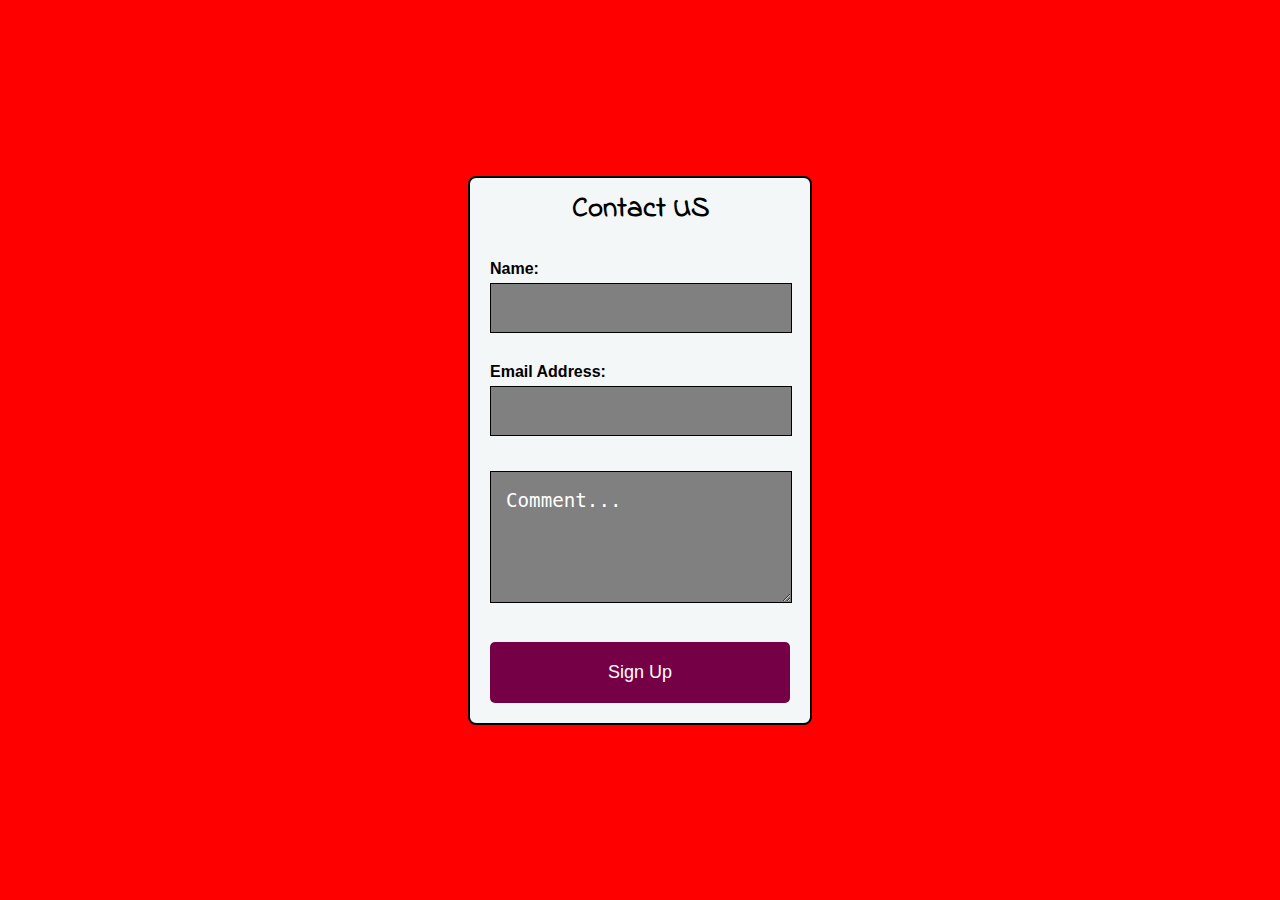
<file: contact.html>
<!DOCTYPE html>
<html lang="en">

<head>
    <meta charset="UTF-8">
    <meta http-equiv="X-UA-Compatible" content="IE=edge">
    <meta name="viewport" content="width=device-width, initial-scale=1.0">
    <meta name="description" content="Rock Scissors Paper Lizard Spock game of chance">
    <meta name="keywords" content="rock, scissors, paper, lizard, spock">
    <link rel="icon" type="image/png" sizes="16*16" href="assets/images/trek.png">
    <link rel="stylesheet" href="assets/css/style.css">
    <title>Rock Paper Scissors Lizard Spock</title>
</head>

<body>
    <section class="signup-container">
        <div id="signup">
            <form method="POST" action="https://formdump.codeinstitute.net/" class="form-section">
                <h2>Contact US</h2>
                <label for="fname">Name:</label>
                <input type="text" id="fname" name="user_name" required>
                <label for="email">Email Address:</label>
                <input type="email" id="email" name="email_address" required>
                <textarea type="text" name="message" class="feedback-input" placeholder="Comment..."
                    required></textarea>
                <button type="submit">Sign Up</button>
            </form>
        </div>
    </section>
</body>

</html>
</file>
<file: assets/css/style.css>
@import url('https://fonts.googleapis.com/css2?family=Indie+Flower&family=Inknut+Antiqua&display=swap');

* {
  margin: 0;
  padding: 0;
  border: none;
}

body {
  display: flex;
  justify-content: center;
  align-items: center;
  height: 100vh;
  font-family: Arial, Helvetica, sans-serif;
  background: red url("https://img.freepik.com/free-vector/wild-desert-landscape-daytime-scene_1308-50629.jpg?w=2000") no-repeat;
  background-size: cover;
  /* height: 100vh; */
}

/* Game-Area Settings*/
#game-area {
  width: 90%;
  text-align: center;
  background-color: burlywood;
  margin: 2rem 0;
}

/* Heading Settings */
header {
  background-color: rgb(0, 0, 0, 0.5);
  text-align: center;
  margin-bottom: 2rem;
}

h1 {
  font-family: 'Inknut Antiqua', serif;
  color: #FBDF07;
  padding: 1rem;
  text-transform: uppercase;
  font-size: 1rem;
  letter-spacing: .3rem;
}

h2 {
  font-family: 'Indie Flower', cursive;
  font-weight: bold;
  font-size: 2em;
}

h3 {
  margin-bottom: 1rem;
}

/* Images Styles */
.game-image {
  text-align: center;
  display: inline-block;
  margin-bottom: 1rem;
}

img {
  width: 100%;
  height: auto;
}

/* Button Styles */
.btn {
  font-family: 'Inknut Antiqua', serif;
  background-color: #c1bbc9;
  padding: 0.25rem 0.4rem;
  margin: 0.3rem;
  color: black;
  border: 1px solid black;
  border-radius: 15px;
  font-size: 0.75rem;
  cursor: pointer;
  text-align: center;
  width: 4.25rem;
}

.btn-press {
  background-color: #ff8000;
}

/* The Modal*/
.modal {
  display: none;
  position: absolute;
  z-index: 1;
  padding-top: 100px;
  left: 0;
  top: 0;
  width: 100%;
  height: 100%;
  overflow-y: auto;
}

/* Modal Content */
.modal-content {
  background-color: #E6B325;
  margin: auto;
  padding: 20px;
  border: 1px solid #888;
  width: 40%;
  color: brown;
  text-align: center;
  max-height: 100vh;
  position: absolute;
  /* float: left; */
  left: 50%;
  top: 50%;
  transform: translate(-50%, -50%);
}

/* The Close Modal Button */
.close {
  color: purple;
  float: right;
  font-size: 28px;
  font-weight: bold;
}

/* loser/winner modal styles */
.winner {
  background-color: green;
  margin: auto;
  padding: 20px;
  border: 1px solid #888;
  width: 40%;
  color: brown;
}

.loser {
  background-color: rgb(197, 86, 52);
  margin: auto;
  padding: 20px;
  border: 1px solid #888;
  width: 40%;
  color: rgb(89, 42, 165);
}

/* 'About' modal button styles */
.about-button:hover,
.close:hover {
  color: brown;
  text-decoration: none;
  cursor: pointer;
}

.about-button {
  border: 2px solid black;
  cursor: pointer;
  background-color: #fff;
  border-radius: 15px;
  margin: 0 25% 8px 25%;
  padding: 8px 16px;
  font-weight: bold;
}

/* Sound on/off button styles */
.mute {
  border: 2px solid black;
  cursor: pointer;
  background-color: #fff;
  border-radius: 15px;
  margin: 0 25% 8px 25%;
  padding: 8px 16px;
  font-weight: bold;
}

/* Sound button icon styles */
.fa-volume-xmark {
  font-size: 1.5rem;
  color: red;
}

.fa-music {
  font-size: 1.5rem;
  color: green;
}

/* Instructions */
.rules {
  color: #fff;
  font-family: 'Indie Flower', cursive;
}

/* footer styles */
footer {
  position: fixed;
  text-align: center;
  width: 100%;
  bottom: 0;
  left: 0;
  color: #fff;
  padding: 0px;
  background-color: black;
}

.contact {
  margin-bottom: 0.3rem;
}

.fa-envelope {
  color: #fff;
}

/* Instructions */
.bottom {
  margin: 0;
  color: black;
  font-weight: bold;
}

/* Display Final */
.hide-result {
  display: none;
}

/* Contact form  */
.signup-container {
  height: 600px;
  width: 100%;
  display: flex;
  justify-content: center;
  align-items: center;
  position: relative;
}

label {
  font-weight: 600;
}

.form-section {
  max-width: 300px;
  margin: 0 auto;
  padding: 10px 20px;
  background: #f4f7f8;
  border: 2px solid #000;
  border-radius: 8px;
}

.form-section>h2 {
  margin: 0 0 30px 0;
  text-align: center;
  font-size: 180%;
}

textarea,
input[type="text"],
input[type="email"] {
  font-size: 16px;
  font-weight: 400;
  height: auto;
  margin-top: 5px;
  padding: 15px;
  width: 90%;
  background-color: #808080;
  color: #000;
  margin-bottom: 30px;
  border: 1px solid #000;
}

button {
  padding: 20px 40px;
  color: #fff;
  background-color: #760045;
  font-size: 18px;
  text-align: center;
  border-radius: 5px;
  width: 100%;
  margin-bottom: 10px;
  margin-top: 5px;
}

::placeholder {
  color: #fff;
  font-size: 1.2rem;
}

textarea {
  height: 100px;
  line-height: 150%;
  resize: vertical;
  color: #fff;
  font-size: 1.2rem;
}

/* Media Queries */
@media screen and (min-width: 576px) {

  h1 {
    font-size: 1.25rem;
  }

  #game-area {
    width: 60%;
  }

  p {
    margin-bottom: 0.8rem;
    font-size: 1.5rem;
  }

  h3 {
    font-size: 1.75rem;
  }

}

@media screen and (min-width: 768px) {

  h1 {
    font-size: 1.6rem;
    word-spacing: 2rem;
  }

  .btn {
    width: 5.75rem;
  }

  img {
    width: 80%;
  }

}

@media screen and (min-width: 992px) {

  #game-area {
    position: relative;
  }

  .about-button {
    position: absolute;
    right: 0;
    bottom: 0;
    margin: 5px;
  }

  .mute {
    position: absolute;
    left: 0;
    bottom: 0;
    margin: 5px;
  }

  .hide-result {
    display: block;
  }

}
</file>
